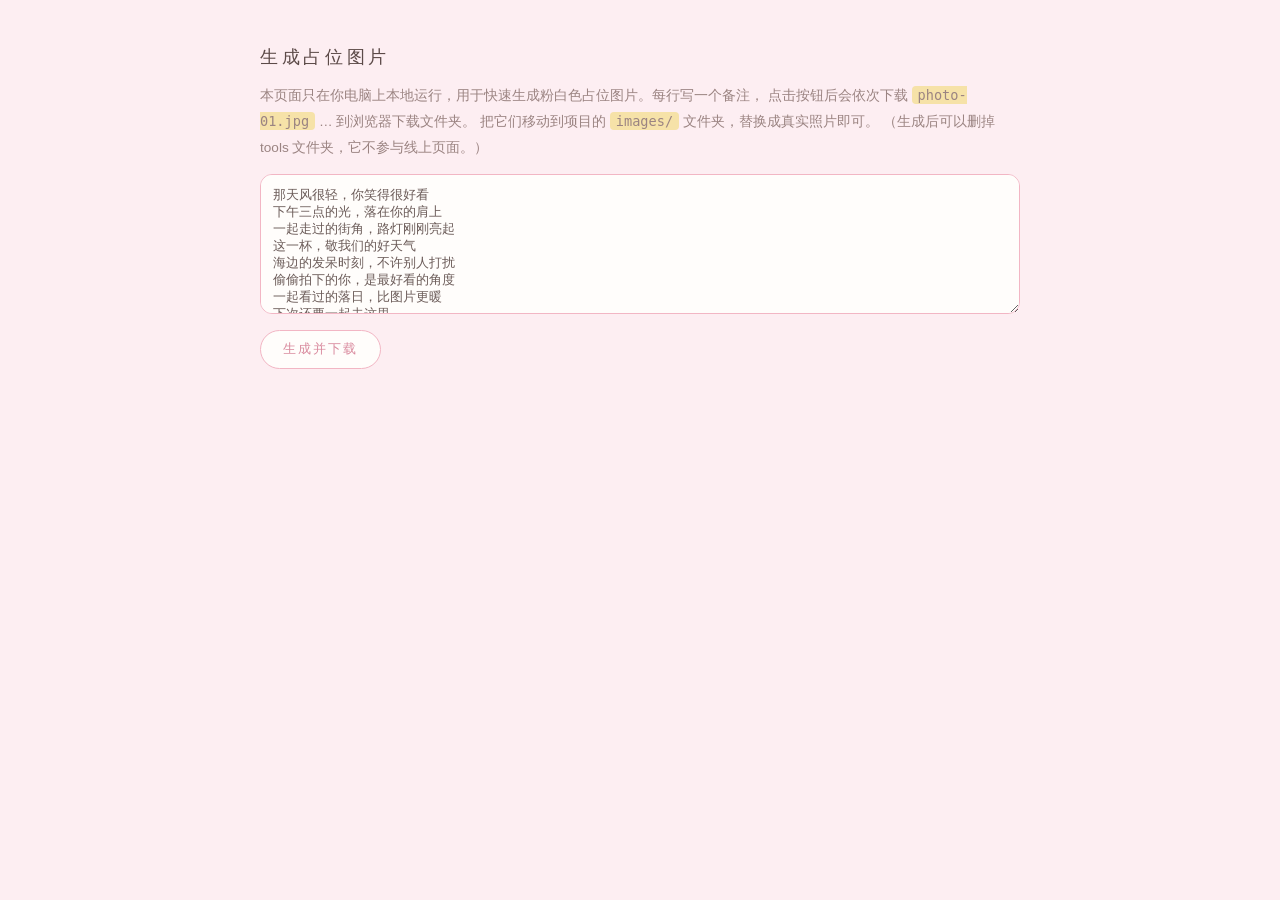
<file: 生日/tools/make-placeholder.html>
<!DOCTYPE html>
<html lang="zh-CN">
<head>
  <meta charset="UTF-8" />
  <meta name="viewport" content="width=device-width, initial-scale=1" />
  <title>生成占位图片 · 本地小工具</title>
  <style>
    body { font-family: "PingFang SC", "Microsoft YaHei", sans-serif; background: #fdeef2; color: #5c4a48; margin: 0; padding: 32px 20px; }
    .wrap { max-width: 760px; margin: 0 auto; }
    h1 { font-weight: 400; letter-spacing: .2em; font-size: 1.15rem; }
    p { font-size: .85rem; line-height: 1.9; color: #9b8482; }
    textarea { width: 100%; height: 140px; box-sizing: border-box; border: 1px solid #f2b6c4; border-radius: 12px; padding: 12px; font-family: inherit; font-size: .8rem; background: #fffdfb; color: #6b5b58; }
    button { margin-top: 12px; padding: 10px 22px; border-radius: 999px; border: 1px solid #f2b6c4; background: #fffdfb; color: #d98a9e; letter-spacing: .15em; cursor: pointer; font-size: .8rem; }
    button:hover { background: #ffe9ef; }
    .grid { display: grid; grid-template-columns: repeat(auto-fill, minmax(110px, 1fr)); gap: 16px; margin-top: 24px; }
    .card { background: #fffdfb; padding: 8px 8px 14px; box-shadow: 0 12px 30px -18px rgba(180,120,140,.6); text-align: center; }
    .card img { width: 100%; display: block; }
    .card span { font-size: .7rem; color: #9b8482; display: block; margin-top: 6px; }
    code { background: #f6e2a8; padding: 1px 6px; border-radius: 4px; }
  </style>
</head>
<body>
  <div class="wrap">
    <h1>生成占位图片</h1>
    <p>
      本页面只在你电脑上本地运行，用于快速生成粉白色占位图片。每行写一个备注，
      点击按钮后会依次下载 <code>photo-01.jpg</code> … 到浏览器下载文件夹。
      把它们移动到项目的 <code>images/</code> 文件夹，替换成真实照片即可。
      （生成后可以删掉 tools 文件夹，它不参与线上页面。）
    </p>
    <textarea id="input">那天风很轻，你笑得很好看
下午三点的光，落在你的肩上
一起走过的街角，路灯刚刚亮起
这一杯，敬我们的好天气
海边的发呆时刻，不许别人打扰
偷偷拍下的你，是最好看的角度
一起看过的落日，比图片更暖
下次还要一起去这里</textarea>
    <br />
    <button id="go" type="button">生成并下载</button>
    <div class="grid" id="preview"></div>
  </div>

  <script>
    /* 生成一张 800x1000 的占位图：粉白渐变 + 相机线稿 + 序号与备注 */
    function draw(lines) {
      const list = lines.map((s) => s.trim()).filter(Boolean);
      if (!list.length) return;

      list.forEach((note, i) => {
        const c = document.createElement('canvas');
        c.width = 800;
        c.height = 1000;
        const g = c.getContext('2d');

        // 渐变底色：奶白 → 浅粉 → 浅奶黄
        const grad = g.createLinearGradient(0, 0, 800, 1000);
        grad.addColorStop(0, '#fffaf6');
        grad.addColorStop(0.55, '#fbe6ec');
        grad.addColorStop(1, '#fdf3d9');
        g.fillStyle = grad;
        g.fillRect(0, 0, 800, 1000);

        // 柔光
        const glow = g.createRadialGradient(260, 220, 20, 260, 220, 640);
        glow.addColorStop(0, 'rgba(255,255,255,0.9)');
        glow.addColorStop(1, 'rgba(255,255,255,0)');
        g.fillStyle = glow;
        g.fillRect(0, 0, 800, 1000);

        // 相机线稿
        g.strokeStyle = 'rgba(217,138,158,0.55)';
        g.lineWidth = 4;
        g.beginPath();
        g.roundRect(280, 400, 240, 180, 18);
        g.stroke();
        g.beginPath();
        g.arc(400, 490, 52, 0, Math.PI * 2);
        g.stroke();
        g.beginPath();
        g.arc(400, 490, 20, 0, Math.PI * 2);
        g.stroke();
        g.beginPath();
        g.moveTo(330, 400);
        g.lineTo(345, 375);
        g.lineTo(390, 375);
        g.lineTo(405, 400);
        g.stroke();

        // 序号
        g.fillStyle = 'rgba(155,132,130,0.75)';
        g.font = '300 30px "PingFang SC", "Microsoft YaHei", sans-serif';
        g.textAlign = 'center';
        g.fillText('NO.' + String(i + 1).padStart(2, '0'), 400, 650);

        // 备注（换行）
        g.font = '300 26px "PingFang SC", "Microsoft YaHei", sans-serif';
        g.fillStyle = 'rgba(155,132,130,0.6)';
        const words = note.split('');
        const perLine = 16;
        for (let k = 0; k < Math.ceil(words.length / perLine); k++) {
          g.fillText(words.slice(k * perLine, (k + 1) * perLine).join(''), 400, 720 + k * 42);
        }

        const dataUrl = c.toDataURL('image/jpeg', 0.9);

        // 预览
        const card = document.createElement('div');
        card.className = 'card';
        const img = new Image();
        img.src = dataUrl;
        card.appendChild(img);
        const cap = document.createElement('span');
        cap.textContent = 'photo-' + String(i + 1).padStart(2, '0') + '.jpg';
        card.appendChild(cap);
        document.getElementById('preview').appendChild(card);

        // 下载
        const a = document.createElement('a');
        a.href = dataUrl;
        a.download = 'photo-' + String(i + 1).padStart(2, '0') + '.jpg';
        document.body.appendChild(a);
        a.click();
        a.remove();
      });
    }

    document.getElementById('go').addEventListener('click', () => {
      document.getElementById('preview').innerHTML = '';
      draw(document.getElementById('input').value.split('\n'));
    });
  </script>
</body>
</html>
</file>
